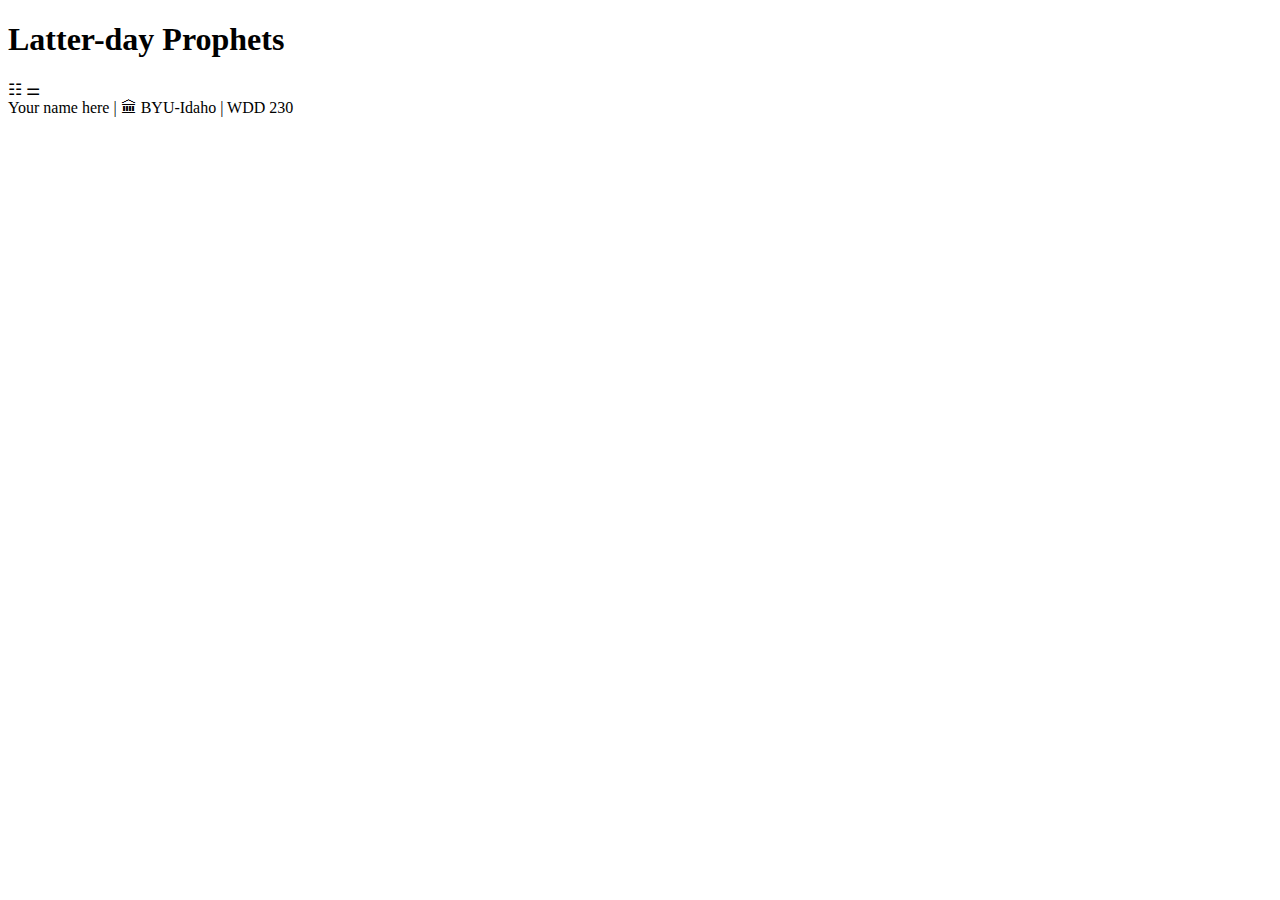
<file: sandbox/prophets.html>
<!DOCTYPE html>
<html lang="en">
<head>
    <meta charset="UTF-8">
    <meta http-equiv="X-UA-Compatible" content="IE=edge">
    <meta name="viewport" content="width=device-width, initial-scale=1.0">
    <script src="prophets.js" defer></script>
    <title>Document</title>
</head>
<body>
    <header>
        <h1>Latter-day Prophets</h1>
      </header>
      <main>
        <div id=""view>
            <span id="cards">&#9783</span>
            <span id="lists">&#9868</span>
        </div>
        <div class="cards"></div>
        <table></table>
      </main>
      <footer>
        Your name here | 🏛 BYU-Idaho | WDD 230
      </footer>
</body>
</html>
</file>
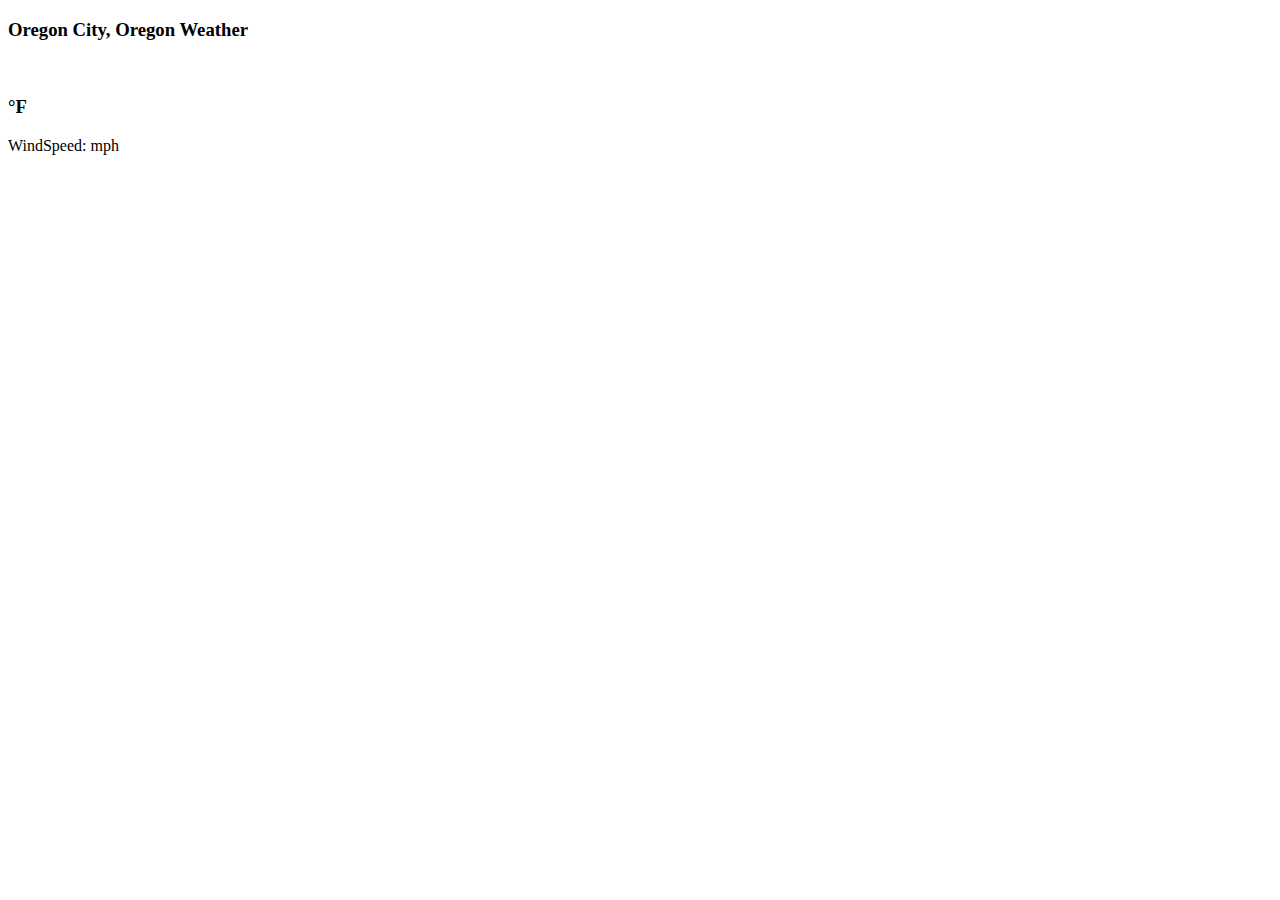
<file: sandbox/weather.html>
<!DOCTYPE html>
<html lang="en">
<head>
    <meta charset="UTF-8">
    <meta http-equiv="X-UA-Compatible" content="IE=edge">
    <meta name="viewport" content="width=device-width, initial-scale=1.0">
    <script src="weather.js" defer></script>
    <title>Document</title>
</head>
<body>
    <h3>Oregon City, Oregon Weather</h3>
    <img id="weather_icon" scr="" alt=""/>
    <h3 id="temp"><span id='t'></span>°F</h3>
    <p id='condition'></p>
    <p>WindSpeed: <span id='ws'></span>mph</p>
</body>
</html>
</file>
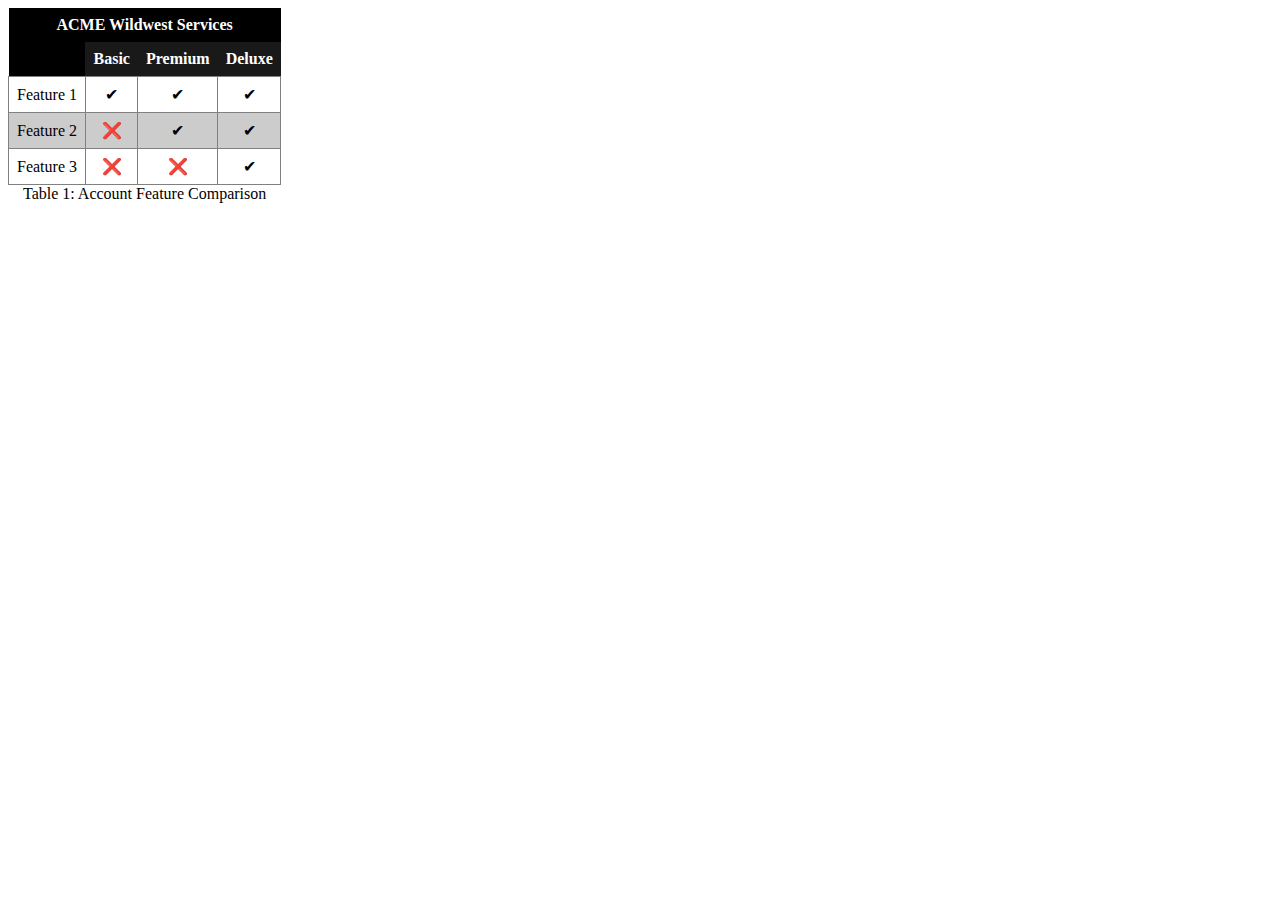
<file: sandbox/week8.html>
<!DOCTYPE html>
<html lang="en">
<head>
    <meta charset="UTF-8">
    <meta http-equiv="X-UA-Compatible" content="IE=edge">
    <meta name="viewport" content="width=device-width, initial-scale=1.0">
    <link rel="stylesheet" href="week8.css">
    <title>Week 8 Sandbox - Tables</title>
</head>
<body>
    <table>
        <caption>Table 1: Account Feature Comparison</caption>
        <thead>
            <tr>
                <th colspan="4">ACME Wildwest Services</th>
            </tr>
            <tr>
                <th></th>
                <th>Basic</th>
                <th>Premium</th>
                <th>Deluxe</th>
            </tr>
        </thead>
        <tbody>
            <tr>
                <td>Feature 1</td>
                <td>✔</td>
                <td>✔</td>
                <td>✔</td>
            </tr>
            <tr>
                <td>Feature 2</td>
                <td>❌</td>
                <td>✔</td>
                <td>✔</td>
            </tr>
            <tr>
                <td>Feature 3</td>
                <td>❌</td>
                <td>❌</td>
                <td>✔</td>
            </tr>
        </tbody>
    </table>
</body>
</html>
</file>
<file: sandbox/week8.css>
table, th, td{
    caption-side: bottom;
    border-collapse: collapse;
    padding: 0.5em;
    text-align: center;
}

tbody th, tbody td {
    border: 1px solid gray;
}

thead th {
    background-color: rgb(25, 25, 25);
    color: white;
}

thead th:nth-of-type(1) {
    background-color: black;
}

tbody tr:nth-of-type(even) {
    background-color: #ccc;
}
</file>
